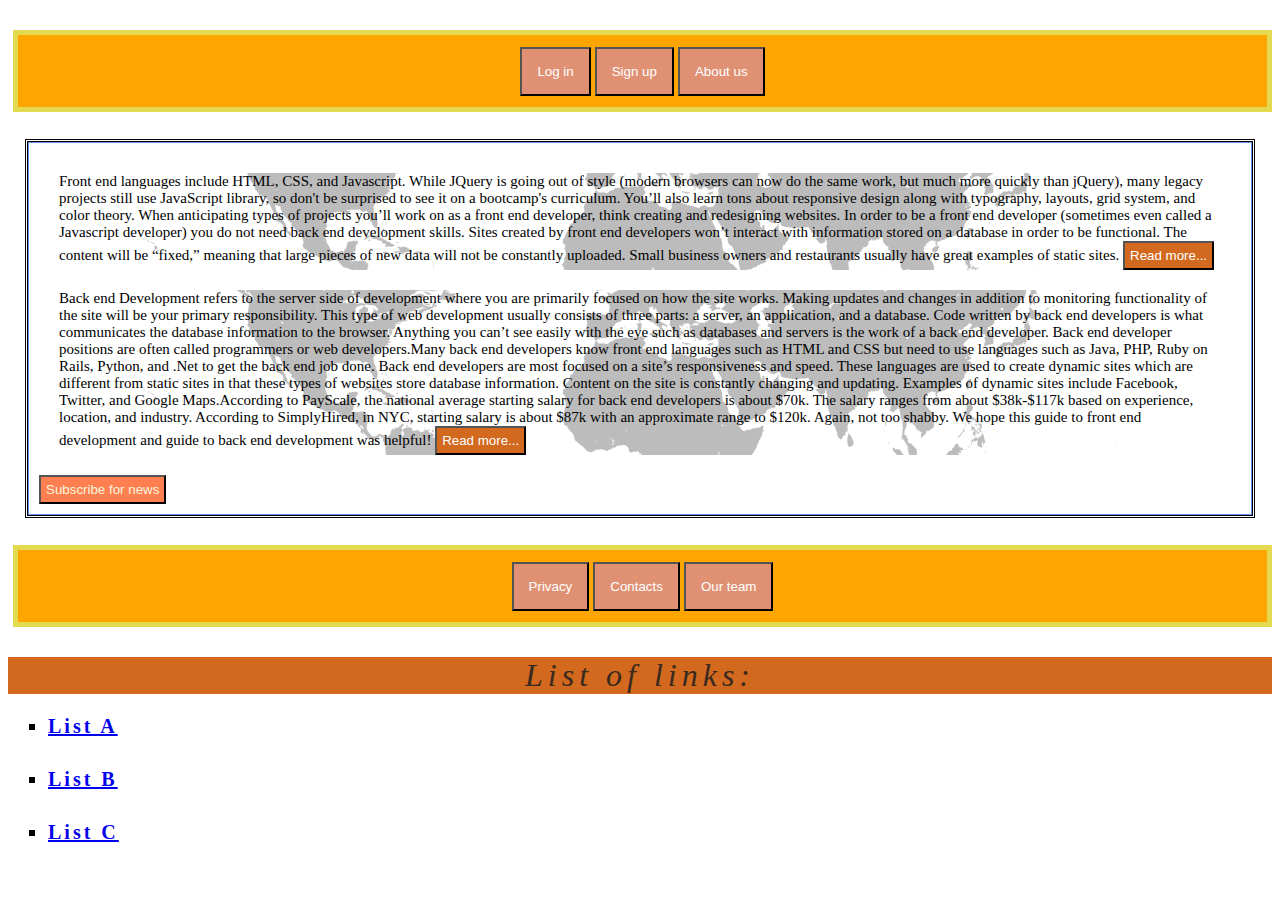
<file: Lab1.3.5 LINKS PROPERTIES.html>
<!DOCTYPE html>
<html>
    <link rel="shortcut icon" href="./favicon.png">
   
<head>
    <link rel="stylesheet" type="text/css" href="Lab1.3.5 LINKS PROPERTIES.css"/>
</head>
<body>
    <header>
        <button>Log in</button>
        <button>Sign up</button>
        <button>About us</button>
    </header>
    <div class="content">
        <div class="section">
            Front end languages include HTML, CSS, and Javascript. While JQuery is going out of style (modern browsers can now do the same work, but much more quickly than jQuery), many legacy projects still use JavaScript library, so don't be surprised to see it on a bootcamp's curriculum. You’ll also learn tons about responsive design along with typography, layouts, grid system, and color theory. When anticipating types of projects you’ll work on as a front end developer, think creating and redesigning websites. In order to be a front end developer (sometimes even called a Javascript developer) you do not need back end development skills. Sites created by front end developers won’t interact with information stored on a database in order to be functional. The content will be “fixed,” meaning that large pieces of new data will not be constantly uploaded. Small business owners and restaurants usually have great examples of static sites.
            <button class="moreButton">Read more...</button>
        </div>
        <div class="section">
            Back end Development refers to the server side of development where you are primarily focused on how the site works. Making updates and changes in addition to monitoring functionality of the site will be your primary responsibility. This type of web development usually consists of three parts: a server, an application, and a database. Code written by back end developers is what communicates the database information to the browser. Anything you can’t see easily with the eye such as databases and servers is the work of a back end developer.  Back end developer positions are often called programmers or web developers.Many back end developers know front end languages such as HTML and CSS but need to use languages such as Java, PHP, Ruby on Rails, Python, and .Net to get the back end job done.  Back end developers are most focused on a site’s responsiveness and speed. These languages are used to create dynamic sites which are different from static sites in that these types of websites store database information. Content on the site is constantly changing and updating. Examples of dynamic sites include Facebook, Twitter, and Google Maps.According to PayScale, the national average starting salary for back end developers is about $70k. The salary ranges from about $38k-$117k based on experience, location, and industry. According to SimplyHired, in NYC, starting salary is about $87k with an approximate range to $120k. Again, not too shabby.

            We hope this guide to front end development and guide to back end development was helpful!
            <button class="moreButton">Read more...</button>
        </div>
        <button>Subscribe for news</button>
    </div>
    
    <footer>
        <button>Privacy</button>
        <button>Contacts</button>
        <button>Our team</button>
    </footer>

<h1 id="head">List of links:</h1>

<ul>
<li>
<a href="https://www.google.com/">List A</a>
</li>
<li>
<a href="https://www.youtube.com/">List B</a>
</li>
<li>
<a href="https://www.yahoo.com/m">List C</a>
</li>

</ul>


</body>
</html>
</file>
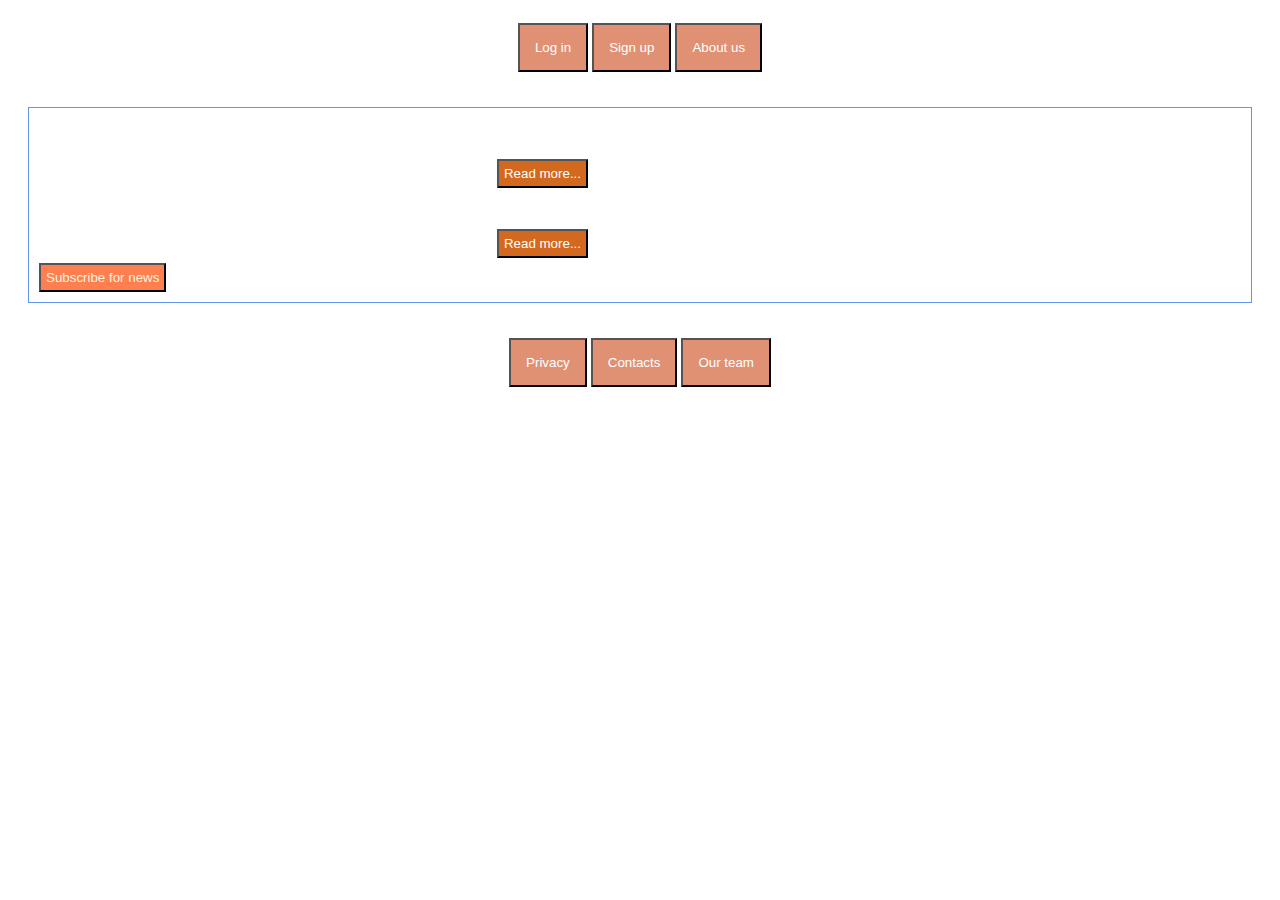
<file: Lab1.4.1.html>
<!DOCTYPE html>
<html>
    <link rel="shortcut icon" href="./favicon.png">
   
<head>
    <link rel="stylesheet" type="text/css" href="Lab1.4.1.css"/>
</head>
<body>
    <header>
        <button>Log in</button>
        <button>Sign up</button>
        <button>About us</button>
    </header>
    <div class="content">
        <div class="section">
            Lorem ipsum dolor sit amet, consectetur adipiscing elit, sed do eiusmod tempor incididunt ut labore et dolore magna aliqua. Ut enim ad minim veniam, quis nostrud exercitation ullamco laboris nisi ut aliquip ex ea commodo consequat. Duis aute irure dolor in reprehenderit in voluptate velit esse cillum dolore eu fugiat nulla pariatur. Excepteur sint occaecat cupidatat non proident, sunt in culpa qui officia deserunt mollit anim id est laborum.
            <button class="moreButton">Read more...</button>
        </div>
        <div class="section">
            Lorem ipsum dolor sit amet, consectetur adipiscing elit, sed do eiusmod tempor incididunt ut labore et dolore magna aliqua. Ut enim ad minim veniam, quis nostrud exercitation ullamco laboris nisi ut aliquip ex ea commodo consequat. Duis aute irure dolor in reprehenderit in voluptate velit esse cillum dolore eu fugiat nulla pariatur. Excepteur sint occaecat cupidatat non proident, sunt in culpa qui officia deserunt mollit anim id est laborum.
            <button class="moreButton">Read more...</button>
        </div>
        <button>Subscribe for news</button>
    </div>
    
    <footer>
        <button>Privacy</button>
        <button>Contacts</button>
        <button>Our team</button>
    </footer>
</body>
</html>
</file>
<file: Lab1.3.5 LINKS PROPERTIES.css>
header, footer {
    background-color: orange;
 width: auto;
 height: 60px;
margin-top: 30px;
margin-bottom: 30px;
margin-left: 5px;
text-align: right;
 padding-top: 12px;
 border: solid 5px rgb(228, 218, 79);
    }
    header {
    text-align: center;
    }
    footer {
        text-align: center;
    }
    header button, footer button { 
        color: white;
    background-color: rgb(224, 145, 116);
        padding: 15px;
    }
    
    .content {
        outline-style: double;
        border-width: 1px;
        border-style: solid;
        border-color: cornflowerblue;
        margin: 20px;
        padding: 10px;
       
    }
    .section {
        margin: 20px;
    font-size: 15px;
    font-family: cursive;
    font-weight: inherit;
    font-variant: normal;
    background-color: rgb(236, 220, 208);
    background: url('world-map.png') no-repeat center center / cover ;
    color: black;
    }
    .content button{
     background-color: chocolate;
    color: white;
        padding: 5px;
    }
    .content > button {
    background-color: coral;
      color: beige;
    }
    #head {
text-align: center;
background-color: chocolate;
letter-spacing: 5px;
color: rgb(58, 42, 31);
font-style: italic;
font-family: Cambria, Cochin, Georgia, Times, 'Times New Roman', serif;
font-weight: initial;
height: inherit;
}

a link {
color: rgb(108, 108, 236);
}
 
li {
    font-size: 20px;
    font-family: Cambria, Cochin, Georgia, Times, 'Times New Roman', serif;
    font-weight: bold;
    margin-bottom: 30px;
    letter-spacing: 3px;
}
a:visited {
color: blueviolet;
}
a:hover {
color: chartreuse;
}
a:active {
color: orange;
}

li {
list-style-type: square;
}
</file>
<file: Lab1.4.1.css>
header, footer {
background-color: orange;
background: url('http://pattern4site.ru/images/fabric/_rebig/12-tekstura-tkani-iz-lna.jpg') no-repeat center center / cover ;
    padding: 15px;
}
header {
text-align: center;
}
footer {
    text-align: center;
}
header button, footer button { 
    color: white;
background-color: rgb(224, 145, 116);
    padding: 15px;
}

.content {
    border-width: 1px;
    border-style: solid;
    border-color: cornflowerblue;
    margin: 20px;
    padding: 10px;
}
.section {
    margin: 5px;
background-color: rgb(236, 220, 208);
background: url('https://assets-eu-01.kc-usercontent.com/bcd02f72-b50c-0179-8b4b-5e44f5340bd4/7a0b8947-d971-444f-9287-e11fd0d2c421/autumn-poems-header-min.jpg') no-repeat center center / cover ;
color: white;
}
.content button{
 background-color: chocolate;
color: white;
    padding: 5px;
}
.content > button {
background-color: coral;
  color: beige;
}
</file>
